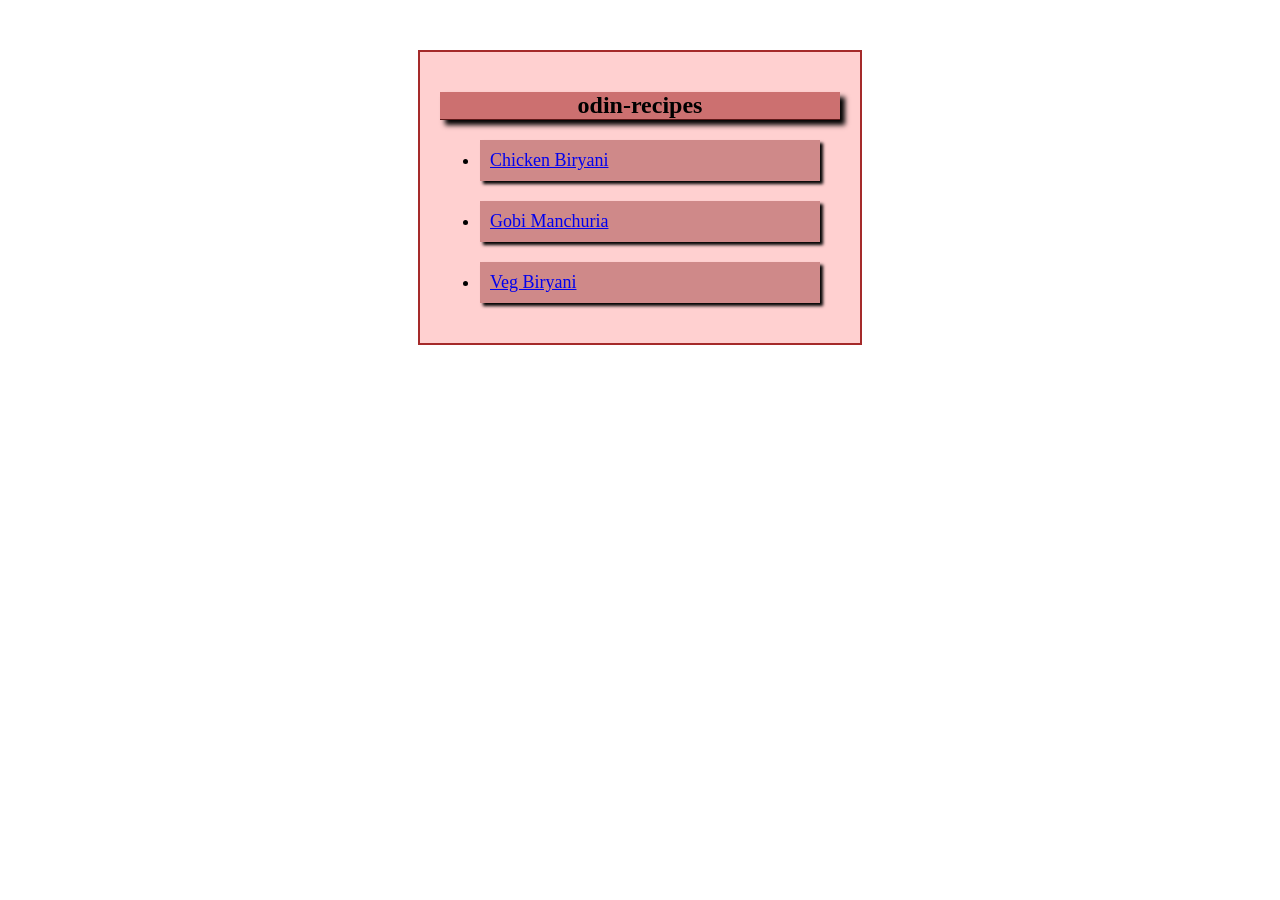
<file: index.html>
<!DOCTYPE html>
<html lang="en">
    <head>
        <meta charset="utf-8">
        <title>odin-recipes</title>
        <link rel="stylesheet" href="styles.css"
    </head>
    <body>
        <section>
            <h1>odin-recipes</h1>
            <ul>
                <li><a href="./recipes/chicken-biryani.html">Chicken Biryani</a></li>
                <li><a href="./recipes/gobi-manchuria.html">Gobi Manchuria</a></li>
                <li><a href="./recipes/veg-biryani.html">Veg Biryani</a></li>
            </ul>
        </section>
    </body>
</html>
</file>
<file: styles.css>
section{
    width: 400px;
    border: 2px solid brown;
    padding:20px;
    margin: 50px auto;
    background-color: rgba(255, 149, 149, 0.438);
    
}
h1{
    text-align: center;
    background-color: rgba(165, 42, 42, 0.568);
    border-bottom: 1px solid rgb(94, 25, 25);
    box-shadow: 5px 5px 5px;
}

li{
    padding: 10px;
    margin: 20px 0px ;
    font-size: 18px;
     background-color:rgb(207, 137, 137);
     box-shadow: 3px 3px 3px ;
     margin-right: 20px;
      
}
</file>
